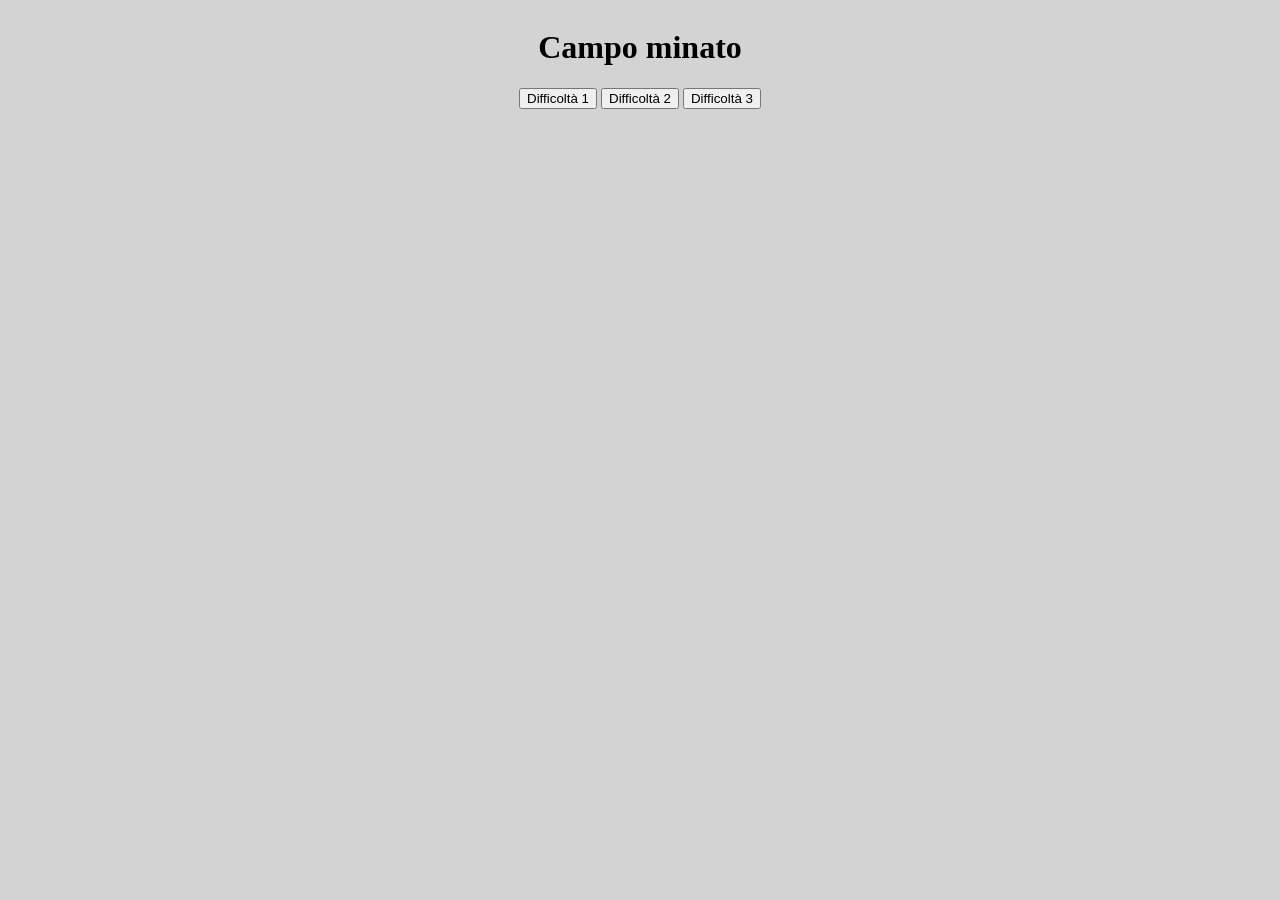
<file: index.html>
<!doctype html> 
<html lang='it'> 
    <head>
        <meta charset='utf-8'> 
        <meta name='viewport' content='width=device-width, initial-scale=1'>
        <meta name='author' content='Diego Cavenati'>
        <title>Campominato grid</title>
        <!-- Font -->

        <!-- Font awesome -->
        <link rel='stylesheet' href='https://cdnjs.cloudflare.com/ajax/libs/font-awesome/6.2.0/css/all.min.css'>
        <!-- Personal CSS -->
        <link rel='stylesheet' href='./assets/css/style.css'>
    </head>
    <body>

        <div class="container">
            
            <div class="row">
                <div class="col-12">
                    <h1>Campo minato</h1>
                    <button class="play diff_1">Difficoltà 1</button>
                    <button class="play diff_2">Difficoltà 2</button>
                    <button class="play diff_3">Difficoltà 3</button>
                </div>
            </div>

            <div class="grid">
                <!-- contenuto JS -->
            </div>
            <div class="results"></div>
        </div>


        <!-- Personal script -->
        <script src='./assets/js/main.js'></script>
    </body>
</html>
</file>
<file: assets/css/style.css>
body {
    background-color: lightgray;
}

.container {
    display: flex;
    flex-direction: column;
    flex-wrap: wrap;
    max-width: 500px;
    margin:  0 auto;
}

.row {
    text-align: center;
}

.grid {
    display: flex;
    flex-direction: row;
    flex-wrap: wrap;
    width: 100%;
}

.play {
    margin-bottom: 1rem;
}

.cell {
    display: flex;
    justify-content: center;
    align-items: center;
    aspect-ratio: 1/1;
    background-color: gray;
}

.cellDiff1 {
    width: calc(100% / 10);
}

.cellDiff2 {
    width: calc(100% / 9);
}

.cellDiff3 {
    width: calc(100% / 7);
}

.cell.active {
    background-color: greenyellow;
}

.cell.bomb {
    background-color: red;
}

.results {
    text-align: center;
}

.loser {
    color: red;
}

.winner {
    color: green;
}
</file>
